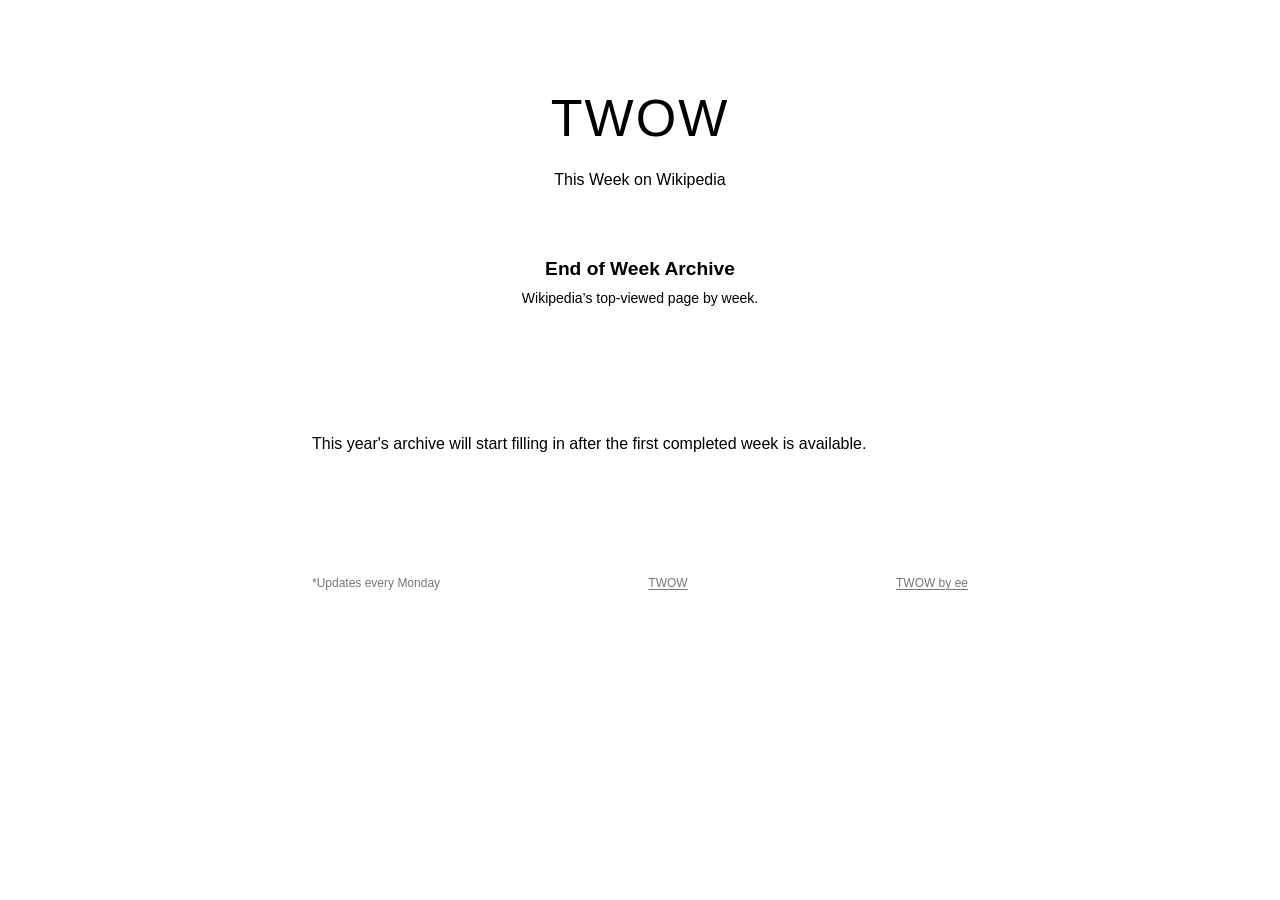
<file: EOW/index.html>
<!doctype html>
<html lang="en">
  <head>
    <meta charset="UTF-8" />
    <meta name="viewport" content="width=device-width, initial-scale=1.0" />
    <meta
      name="description"
      content="The ten most-viewed English Wikipedia pages for the current week so far."
    />
    <link rel="icon" type="image/svg+xml" href="./favicon.svg" />
    <title>T.W.O.W. | This Week on Wikipedia</title>
    <script type="module" crossorigin src="./assets/index-DJtzwi2-.js"></script>
    <link rel="stylesheet" crossorigin href="./assets/index-DovngDUu.css">
  </head>
  <body>
    <main id="app" aria-live="polite"></main>
  </body>
</html>
</file>
<file: EOW/assets/index-DovngDUu.css>
@font-face{font-family:Thinman;src:url(../fonts/thinman.ttf)format("truetype");font-display:swap}@font-face{font-family:Tetrominoes;src:url(../fonts/tetrominoes.ttf)format("truetype");font-display:swap}@font-face{font-family:Noseblood;src:url(../fonts/noseblood.otf)format("opentype");font-display:swap}:root{color:#000;font-synthesis:none;text-rendering:optimizelegibility;background:#fff;font-family:Arial,Helvetica,sans-serif}*{box-sizing:border-box}html{background:#fff;min-height:100%}body{color:#000;background:#fff;min-width:320px;min-height:100%;margin:0}a{color:#00e;text-underline-offset:.18em;text-decoration-thickness:1px}a:hover,a:focus-visible{color:#fff;background:#00e;outline:0}.publication{width:min(100% - 32px,680px);margin:0 auto;padding:clamp(28px,9vw,92px) 0 clamp(32px,7vw,72px)}.masthead{text-align:center;padding-bottom:clamp(40px,7vw,68px)}.title,.kicker,h1,.date-range,.status,footer{letter-spacing:0;margin:0;font-size:clamp(.875rem,2.8vw,1rem);font-weight:400;line-height:1.45}.title{letter-spacing:.04em;justify-content:center;align-items:center;min-height:3.25rem;font-family:Noseblood,Arial,Helvetica,sans-serif;font-size:clamp(2.25rem,7vw,3.25rem);font-weight:400;line-height:1;display:flex}.title-link{color:#000;width:fit-content;margin-left:auto;margin-right:auto;text-decoration:none}.title-link:hover,.title-link:focus-visible{color:#000;background:0 0;outline:0}.kicker{margin-top:clamp(1rem,2.5vw,1.5rem)}h1{margin-top:.4rem;font-family:Arial,Helvetica,sans-serif;font-size:.875rem;font-weight:400;line-height:1.3}.category-filter{flex-wrap:wrap;justify-content:center;gap:.35rem .32rem;margin-top:1.15rem;font-size:12pt;line-height:1.65;display:flex}.category-button{color:#00e;font:inherit;text-underline-offset:.18em;cursor:pointer;background:0 0;border:0;padding:0;text-decoration:underline;text-decoration-thickness:1px}.category-button:hover,.category-button:focus-visible,.category-button.is-selected{color:#fff;background:#00e;outline:0}.category-separator{color:#000}.date-range{margin-top:clamp(36px,7vw,64px);font-size:clamp(1rem,2.8vw,1.2rem);font-weight:700;line-height:1.45;display:block}.ranked-table{border-collapse:collapse;border:1px solid #000;width:100%;margin:0;font-size:1rem;line-height:1.5}.ranked-table tbody{display:table-row-group}.ranked-item{border-bottom:1px solid #000}.ranked-item:last-child{border-bottom:0}.rank,.article-cell,.views{letter-spacing:0;vertical-align:top;padding:.9rem .85rem;font-size:clamp(.95rem,2.7vw,1.05rem);line-height:1.45}.rank{color:#000;text-align:right;white-space:nowrap;width:3.25rem}.article-cell{min-width:0}.article-cell a{font-size:inherit;line-height:inherit}.article-link-wrap{width:fit-content;min-width:0;max-width:100%;display:inline-block;position:relative}.article-link-wrap a{overflow-wrap:anywhere}.thumbnail{z-index:2;background:#fff;border:1px solid #000;width:auto;max-width:min(180px,56vw);height:auto;max-height:180px;display:none;position:absolute;top:calc(100% + .65rem);left:0}.article-link-wrap:hover .thumbnail,.article-link-wrap:focus-within .thumbnail,.article-link-wrap.is-previewing .thumbnail{display:block}.views{color:#000;text-align:right;white-space:nowrap;width:11rem;font-size:clamp(.9rem,2.5vw,1rem)}.status{padding:clamp(44px,8vw,76px) 0;font-size:12pt}footer{justify-content:space-between;align-items:baseline;gap:1rem;padding-top:clamp(28px,5vw,44px);display:flex}.delay-note,.credit{color:#72777d;font-size:.75rem}.credit{text-align:right;text-decoration-color:currentColor}.footer-link,.archive-link{color:#72777d;font-size:.75rem;text-decoration-color:currentColor}.footer-center{text-align:center;flex-wrap:wrap;justify-content:center;gap:.7rem;display:flex}.credit:hover,.credit:focus-visible,.footer-link:hover,.footer-link:focus-visible{color:#54595d;background:0 0}.eow-publication{width:min(100%,704px);padding-left:12px;padding-right:12px}.eow-masthead{padding-bottom:clamp(28px,6vw,48px)}.eow-toolbar{justify-content:space-between;align-items:center;gap:1rem;margin-bottom:.65rem;display:flex}.eow-share-link{color:#00e;font:inherit;text-underline-offset:.18em;cursor:pointer;background:0 0;border:0;padding:0;font-size:.875rem;line-height:1.2;text-decoration:underline;text-decoration-thickness:1px}.eow-share-link:hover,.eow-share-link:focus-visible{color:#fff;background:#00e;outline:0}.eow-size-control{color:#6e6e73;justify-content:flex-end;align-items:center;gap:.55rem;font-size:.8125rem;line-height:1.2;display:flex}.eow-size-control label{flex:none}.eow-size-control input{appearance:none;background:linear-gradient(to right, #00e 0%, #00e var(--eow-slider-progress,42%), #e5e5ea var(--eow-slider-progress,42%), #e5e5ea 100%);cursor:pointer;background-position:50%;background-repeat:no-repeat;background-size:calc(100% - 2px) 3px;border-radius:999px;width:min(168px,46vw);height:30px;margin:0}.eow-size-control input:focus-visible{outline-offset:4px;outline:2px solid #00e}.eow-size-control input::-webkit-slider-runnable-track{background:0 0;border-radius:999px;height:3px}.eow-size-control input::-webkit-slider-thumb{appearance:none;background:#fff;border:0;border-radius:999px;width:30px;height:18px;margin-top:-8.5px;box-shadow:0 2px 5px #00000038,0 0 0 .5px #0000001a}.eow-size-control input::-moz-range-track{background:0 0;border-radius:999px;height:3px}.eow-size-control input::-moz-range-progress{background:#00e;border-radius:999px;height:3px}.eow-size-control input::-moz-range-thumb{background:#fff;border:0;border-radius:999px;width:30px;height:18px;box-shadow:0 2px 5px #00000038,0 0 0 .5px #0000001a}.eow-grid{grid-template-columns:repeat(auto-fill, minmax(min(100%, var(--eow-tile-size,160px)), 1fr));gap:2px;display:grid}.eow-tile{aspect-ratio:1;color:#000;cursor:pointer;background:#f1f2f3;border:0;width:100%;padding:0;display:block;position:relative;overflow:hidden}.eow-tile:not(.eow-tile-fallback):after{z-index:1;content:"";mix-blend-mode:multiply;opacity:.36;pointer-events:none;background:repeating-radial-gradient(circle at 18% 32%,#0000001f 0 .35px,#0000 .45px 1.6px) 0 0/3px 3px,repeating-radial-gradient(circle at 70% 58%,#ffffff24 0 .3px,#0000 .4px 1.4px) 0 0/4px 4px,repeating-linear-gradient(90deg,#0000000d 0 1px,#0000 1px 3px) 0 0/5px 100%,repeating-linear-gradient(0deg,#ffffff12 0 1px,#0000 1px 3px) 0 0/100% 4px;transition:opacity .16s;position:absolute;inset:0}.eow-tile:not(.eow-tile-fallback):hover:after,.eow-tile:not(.eow-tile-fallback):focus-visible:after{opacity:0}.eow-tile:focus-visible{outline-offset:2px;outline:2px solid #000}.eow-tile img{filter:grayscale();object-fit:cover;width:100%;height:100%;transition:filter .16s;display:block}.eow-tile:hover img,.eow-tile:focus-visible img{filter:grayscale(0)}.eow-tile-fallback{background:#fff;border:1px solid #c8ccd1;justify-content:center;align-items:center;padding:.45rem;display:flex}.eow-fallback-title{color:#202122;text-align:center;overflow-wrap:anywhere;-webkit-line-clamp:5;-webkit-box-orient:vertical;font-size:clamp(.58rem,2.4vw,.8rem);line-height:1.15;transition:opacity .12s;display:-webkit-box;overflow:hidden}.eow-hover-tooltip{z-index:20;color:#000;pointer-events:none;overflow-wrap:anywhere;background:#fff;border:1px solid #000;max-width:min(260px,100vw - 32px);padding:.35rem .45rem;font-size:.8125rem;line-height:1.2;display:none;position:fixed;box-shadow:0 2px 8px #0000001f}.eow-hover-tooltip.is-visible{display:block}.is-modal-open{overflow:hidden}.modal-overlay{z-index:10;background:#ffffffb8;justify-content:center;align-items:center;padding:1rem;display:flex;position:fixed;inset:0}.eow-modal{color:#000;background:#fff;border:1px solid #000;width:min(100%,420px);padding:1.25rem 1.2rem 1.35rem;position:relative;box-shadow:0 12px 36px #0000002e}.eow-share-modal{flex-direction:column;width:min(100%,430px);max-height:min(92vh,860px);display:flex}.modal-close{color:#72777d;cursor:pointer;background:0 0;border:0;padding:.05rem .2rem;font-family:Arial,Helvetica,sans-serif;font-size:1.25rem;line-height:1;position:absolute;top:.45rem;right:.55rem}.modal-close:hover,.modal-close:focus-visible{color:#fff;background:#00e;outline:0}.modal-date,.modal-description,.modal-views,.eow-modal h2{letter-spacing:0;margin:0;font-family:Arial,Helvetica,sans-serif;font-size:.95rem;font-weight:400;line-height:1.45}.eow-modal h2{margin-top:.7rem;padding-right:1.8rem;font-size:1.15rem}.modal-description{color:#202122;margin-top:.7rem;padding-right:1.8rem;font-size:1.15rem}.modal-views{color:#202122;margin-top:.7rem}.eow-share-preview{justify-content:center;min-height:12rem;margin-top:.9rem;display:flex;overflow:auto}.eow-share-preview img{aspect-ratio:9/16;object-fit:contain;background:#fff;border:1px solid #c8ccd1;width:min(100%,250px);display:block}.eow-download-link{align-self:center;margin-top:.9rem;font-size:.95rem}@media (width>=760px){.publication{width:680px}.thumbnail{top:50%;left:calc(100% + 2ch);transform:translateY(-50%)}}@media (width<=560px){.title{letter-spacing:.02em;min-height:2.6rem;font-size:clamp(1.85rem,8vw,2.25rem)}.kicker{margin-top:.75rem}.rank,.article-cell,.views{text-align:left;width:auto;padding:.75rem .85rem 0;display:block}.ranked-item{padding-bottom:.75rem;display:block}.rank{padding-bottom:0}.article-cell{padding-top:.15rem}.views{white-space:normal;padding-top:.2rem}.eow-toolbar{align-items:flex-start}.eow-size-control input{width:min(148px,42vw)}footer{gap:.7rem}.footer-center{gap:.45rem}}
</file>
